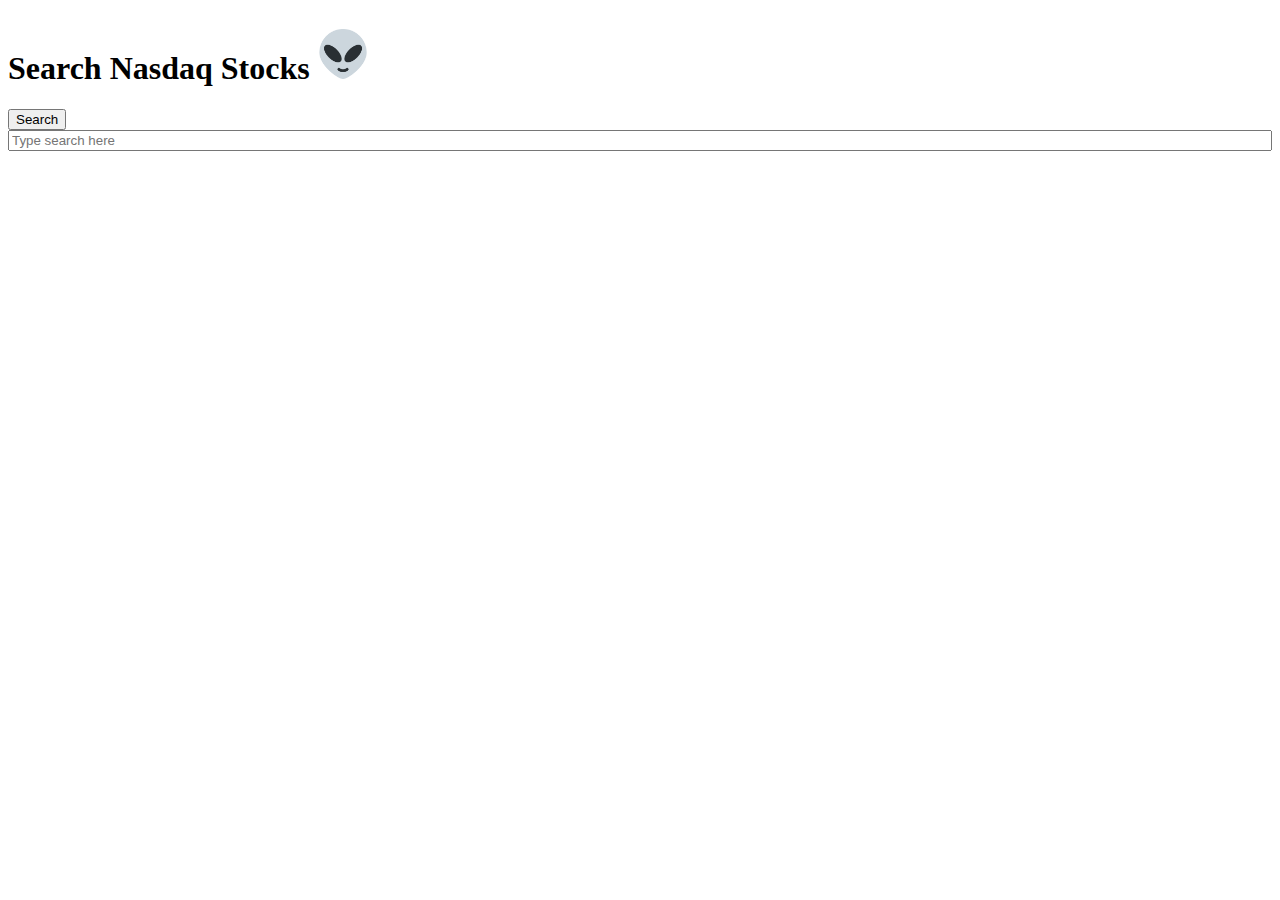
<file: index.html>
<!DOCTYPE html>
<html lang="en">

<head>
    <meta charset="UTF-8">
    <meta http-equiv="X-UA-Compatible" content="IE=edge">
    <meta name="viewport" content="width=device-width, initial-scale=1.0">
    <link href="https://cdn.jsdelivr.net/npm/bootstrap@5.3.0-alpha1/dist/css/bootstrap.min.css" rel="stylesheet"
        integrity="sha384-GLhlTQ8iRABdZLl6O3oVMWSktQOp6b7In1Zl3/Jr59b6EGGoI1aFkw7cmDA6j6gD" crossorigin="anonymous">
    <link rel="stylesheet" href="styles.css">
    <title>Stock Exchange</title>
</head>

<body>

    <div class="marq-container" id="marq-container">
        
    </div>

    <!-- Code from milestone 4 -->
    <!-- <div id="marq" class="marq"></div> -->

    <div id="searchContainer" class="container mt-5 shadow-lg p-5 bg-white rounded">
        <h1 class="mb-4 text-center display-4">Search Nasdaq Stocks <img src="android-chrome-192x192.png" width="50px" height="50px" alt="Alien"></h1>
    </div>

    <!-- <input type="text" id="searchValue" type="search" placeholder="Type ticker code"> <button type="submit" id="button"
        class="btn btn-info btn-sm">Search</button> -->
    <!-- <div class=" d-flex spinner-border d-none" id="loadingSpinner"> </div> -->

    

</body>
<script src="searchResult.js"></script>
<script src="marquee.js"></script>

</html>
</file>
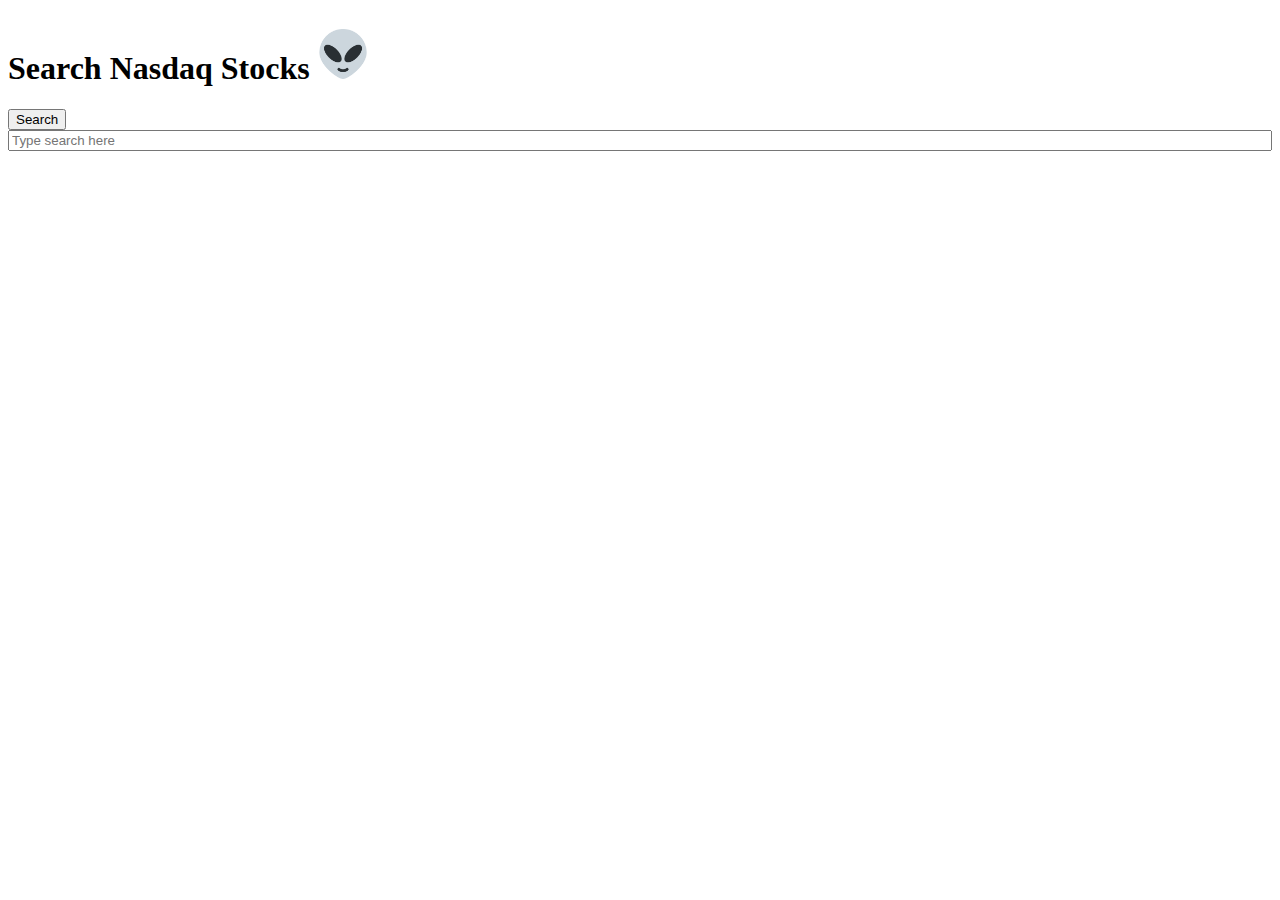
<file: Project/index.html>
<!DOCTYPE html>
<html lang="en">

<head>
    <meta charset="UTF-8">
    <meta http-equiv="X-UA-Compatible" content="IE=edge">
    <meta name="viewport" content="width=device-width, initial-scale=1.0">
    <link href="https://cdn.jsdelivr.net/npm/bootstrap@5.3.0-alpha1/dist/css/bootstrap.min.css" rel="stylesheet"
        integrity="sha384-GLhlTQ8iRABdZLl6O3oVMWSktQOp6b7In1Zl3/Jr59b6EGGoI1aFkw7cmDA6j6gD" crossorigin="anonymous">
    <link rel="stylesheet" href="styles.css">
    <title>Stock Exchange</title>
</head>

<body>



    <div class="marq-container" id="marquee"></div>

    <div id="comparisonList"></div>

    <div id="searchContainer" class="container mt-5 shadow-lg p-5 bg-white rounded">
        <h1 class="mb-4 text-center display-4">Search Nasdaq Stocks <img src="android-chrome-192x192.png" width="50px" height="50px" alt="Alien"></h1>
    </div>

    <div id="form"></div>


</body>
<script src="searchResult.js"></script>
<script src="marquee.js"></script>
<script>
// marquee is the element we are feeding to the class
const marquee = new Marquee(document.getElementById("marquee"))

// Run the Javascript class
marquee.load()

// call this class

const results = new SearchResults(document.getElementById("form"))

</script>

</html>
</file>
<file: styles.css>
.list {
    align-items: center;
    color: red;
    display: flex;
    border-bottom: 1px solid grey;
    padding: 1rem 0 1rem 0;
}

.image {
    width: 20px;
    height: 20px;
}

.list {
    display: flex;
    align-items: center;
    gap: 5px;
}

a:link {
    text-decoration: none;
}

span {
    color: black
}

.green {
    color: green;
    font-weight: 500;
}

.red {
    color: red;
    font-weight: 500;
}

.yellow{
  background-color: yellow;
}

.align-items-center {
    gap: 20px;
    font-size: 2rem;
}

.justify-content-center {
    gap: 30px;
    font: 1rem;
    font-size: 1.5rem;
}

.flex-column {
    gap: 20px;
}

.marq span:nth-of-type(2n) {
    color: green;
  }

input{box-sizing:border-box}

/* 
    Code for milestone 4 

    .marq-container {
    width: 100%;
    overflow: hidden;
    white-space: nowrap;
    box-sizing: border-box;
  }

  
  .marq {
    display: inline-block;
    white-space: nowrap;
    padding-right: 100%;
    animation: marq 300s linear infinite;
  } */
  
  @keyframes marquee {
    0% {
      transform: translateX(100%);
    }
    100% {
      transform: translateX(-100%);
    }
  }
</file>
<file: Project/styles.css>
.list {
  align-items: center;
  color: red;
  display: flex;
  border-bottom: 1px solid grey;
  padding: 1rem 0 1rem 0;
}

.image {
  width: 20px;
  height: 20px;
}

.list {
  display: flex;
  align-items: center;
  gap: 5px;
}

.parent {
  display: flex;
  flex-direction: row;
  gap: 30px
}

a:link {
  text-decoration: none;
}

span {
  color: black
}

.compare {
  margin-left: auto;
}

.green {
  color: green;
  font-weight: 500;
}

.red {
  color: red;
  font-weight: 500;
}

.yellow {
  background-color: yellow;
}

.align-items-center {
  gap: 20px;
  font-size: 2rem;
}

.justify-content-center {
  gap: 30px;
  font: 1rem;
  font-size: 1.5rem;
}

.flex-column {
  gap: 20px;
}

.marq span:nth-of-type(2n) {
  color: green;
}

input {
  box-sizing: border-box
}

.height{
  height: fit-content;
  padding-bottom: 1rem
}

/* 
    Code for milestone 4 

    .marq-container {
    width: 100%;
    overflow: hidden;
    white-space: nowrap;
    box-sizing: border-box;
  }

  
  .marq {
    display: inline-block;
    white-space: nowrap;
    padding-right: 100%;
    animation: marq 300s linear infinite;
  } */

@keyframes marquee {
  0% {
    transform: translateX(100%);
  }

  100% {
    transform: translateX(-100%);
  }
}
</file>
